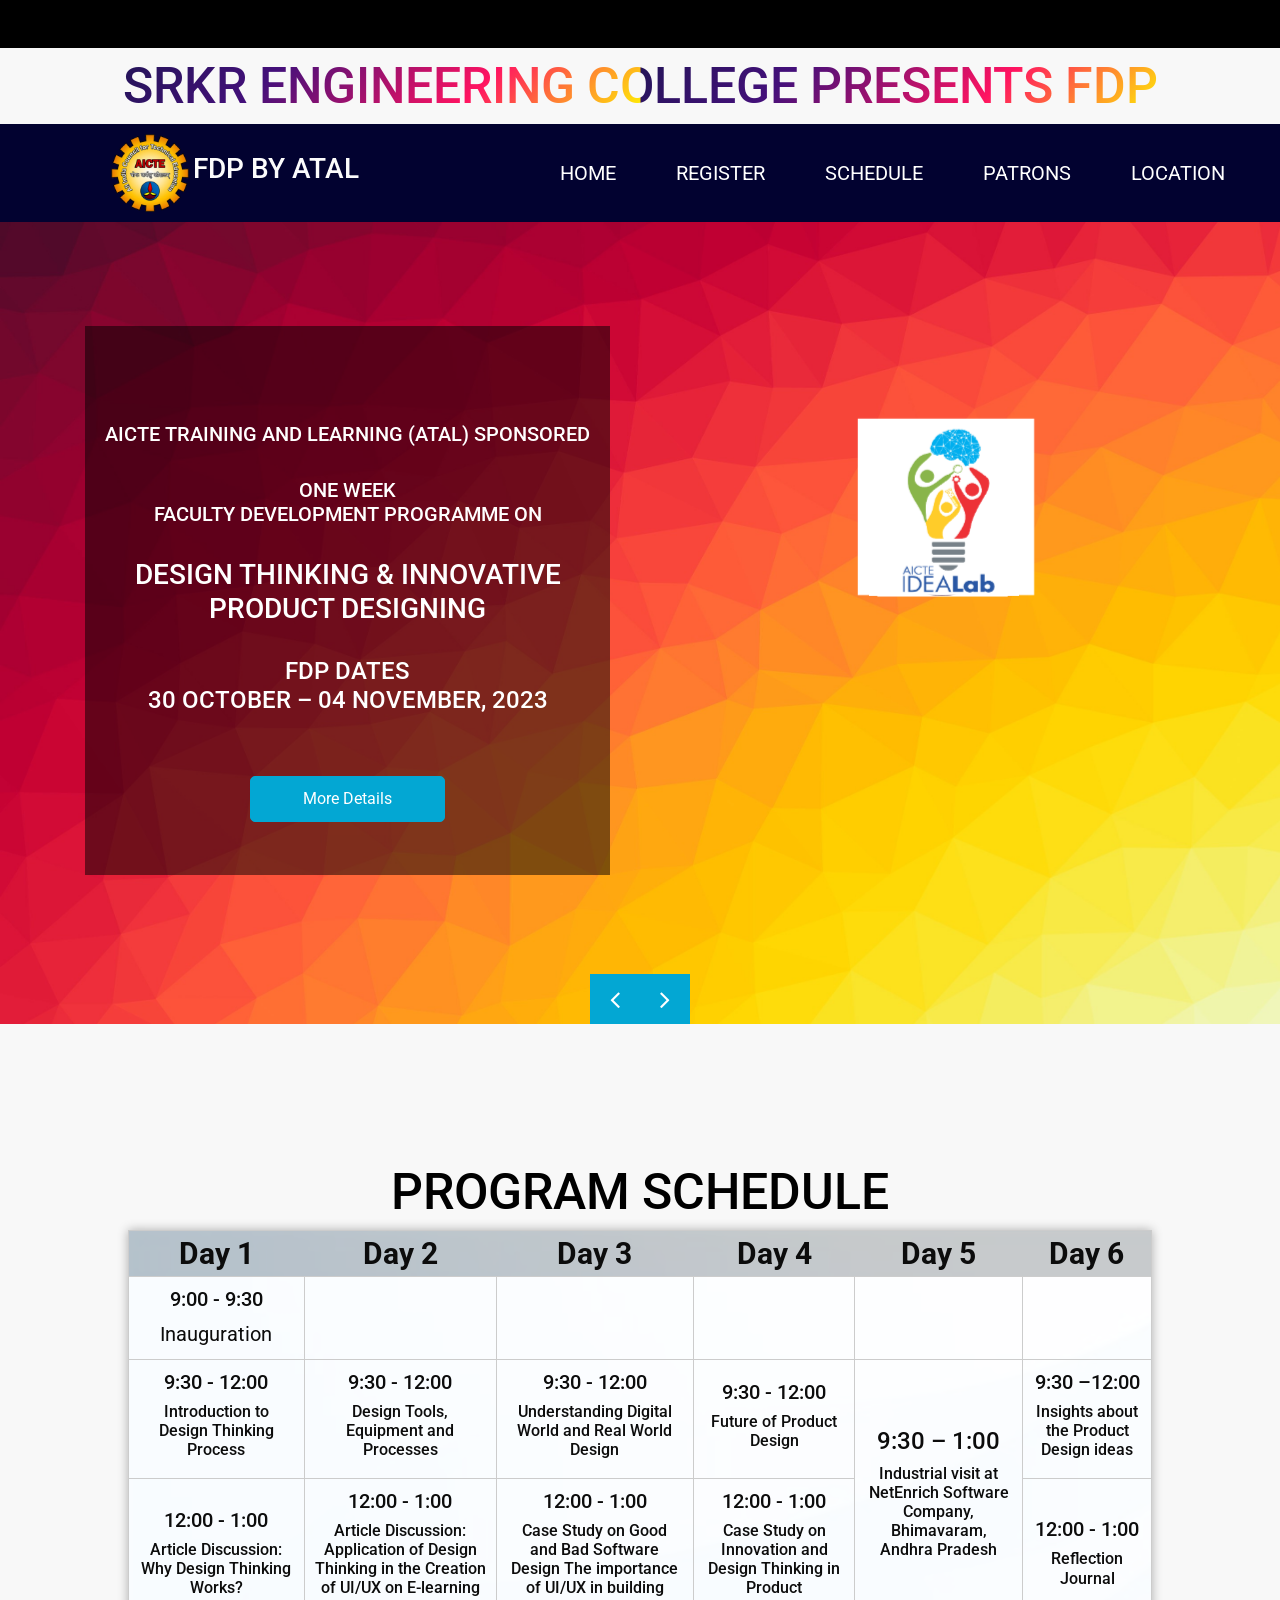
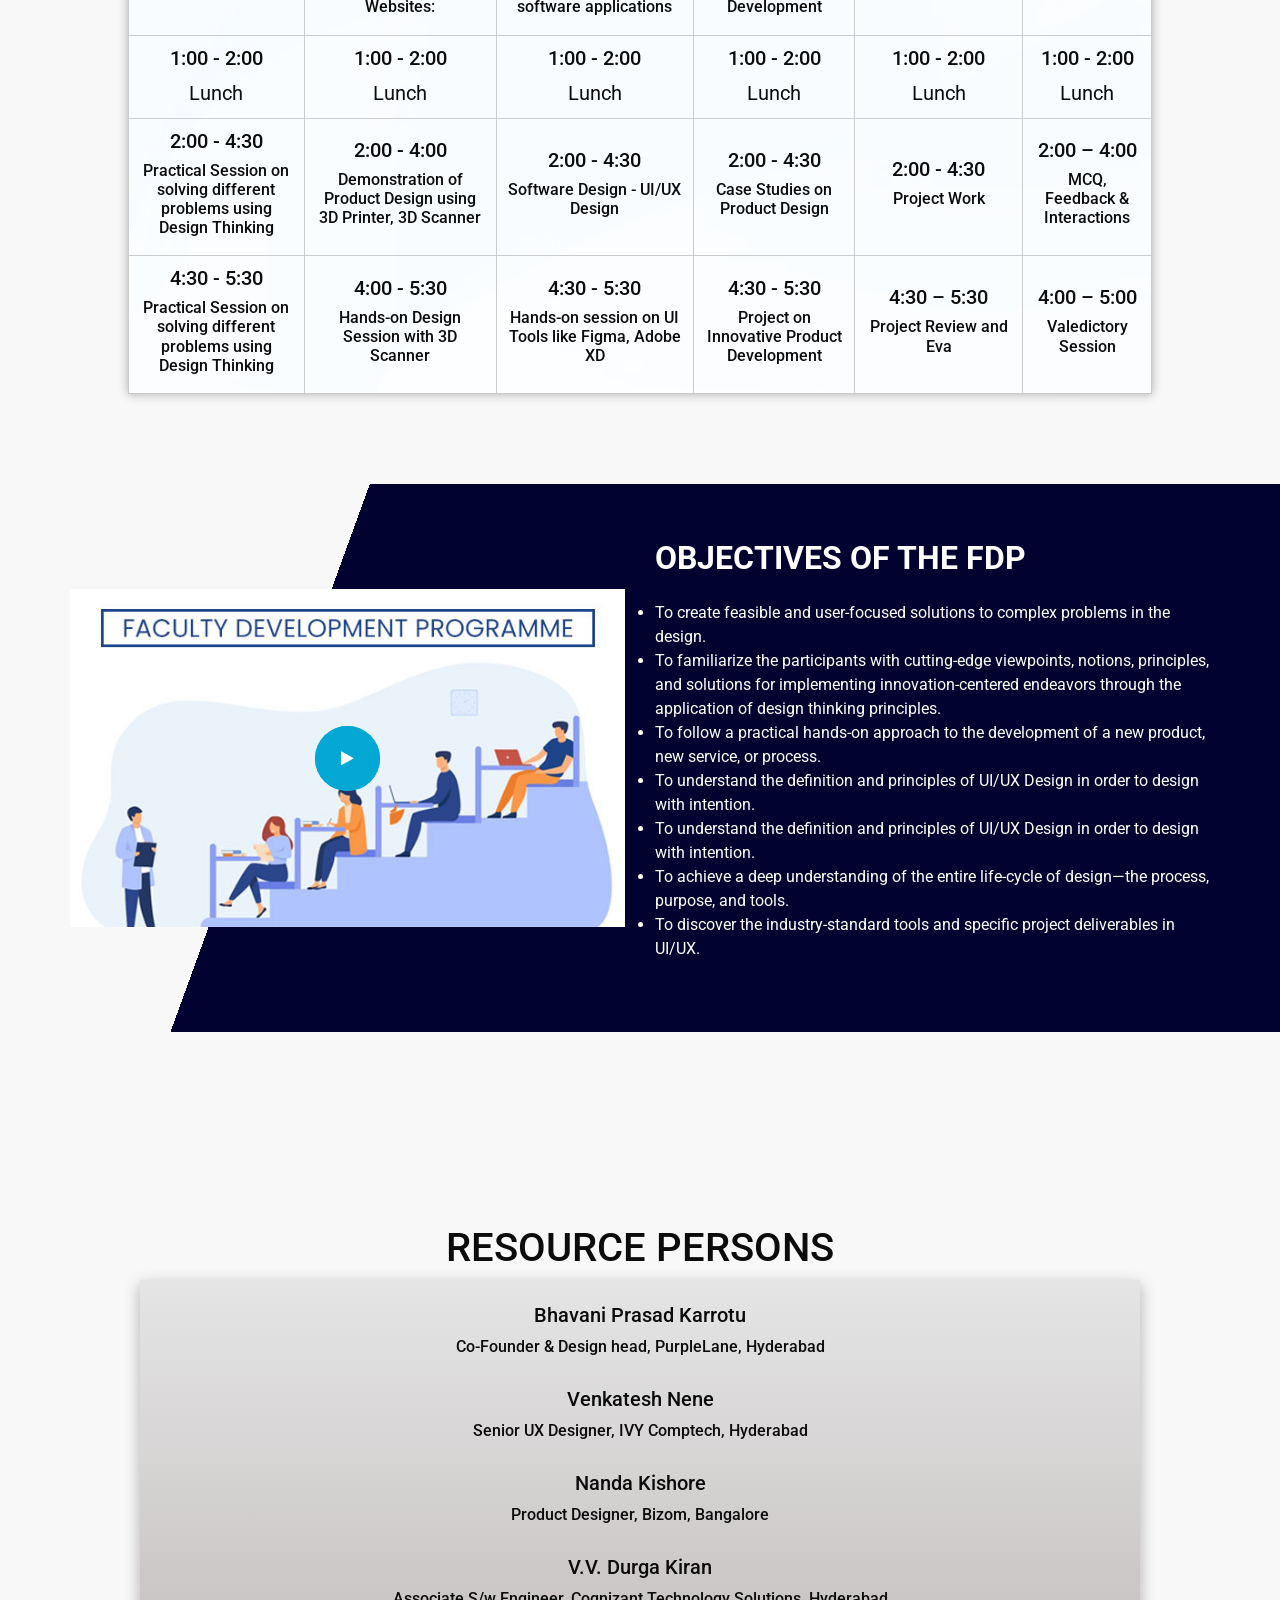
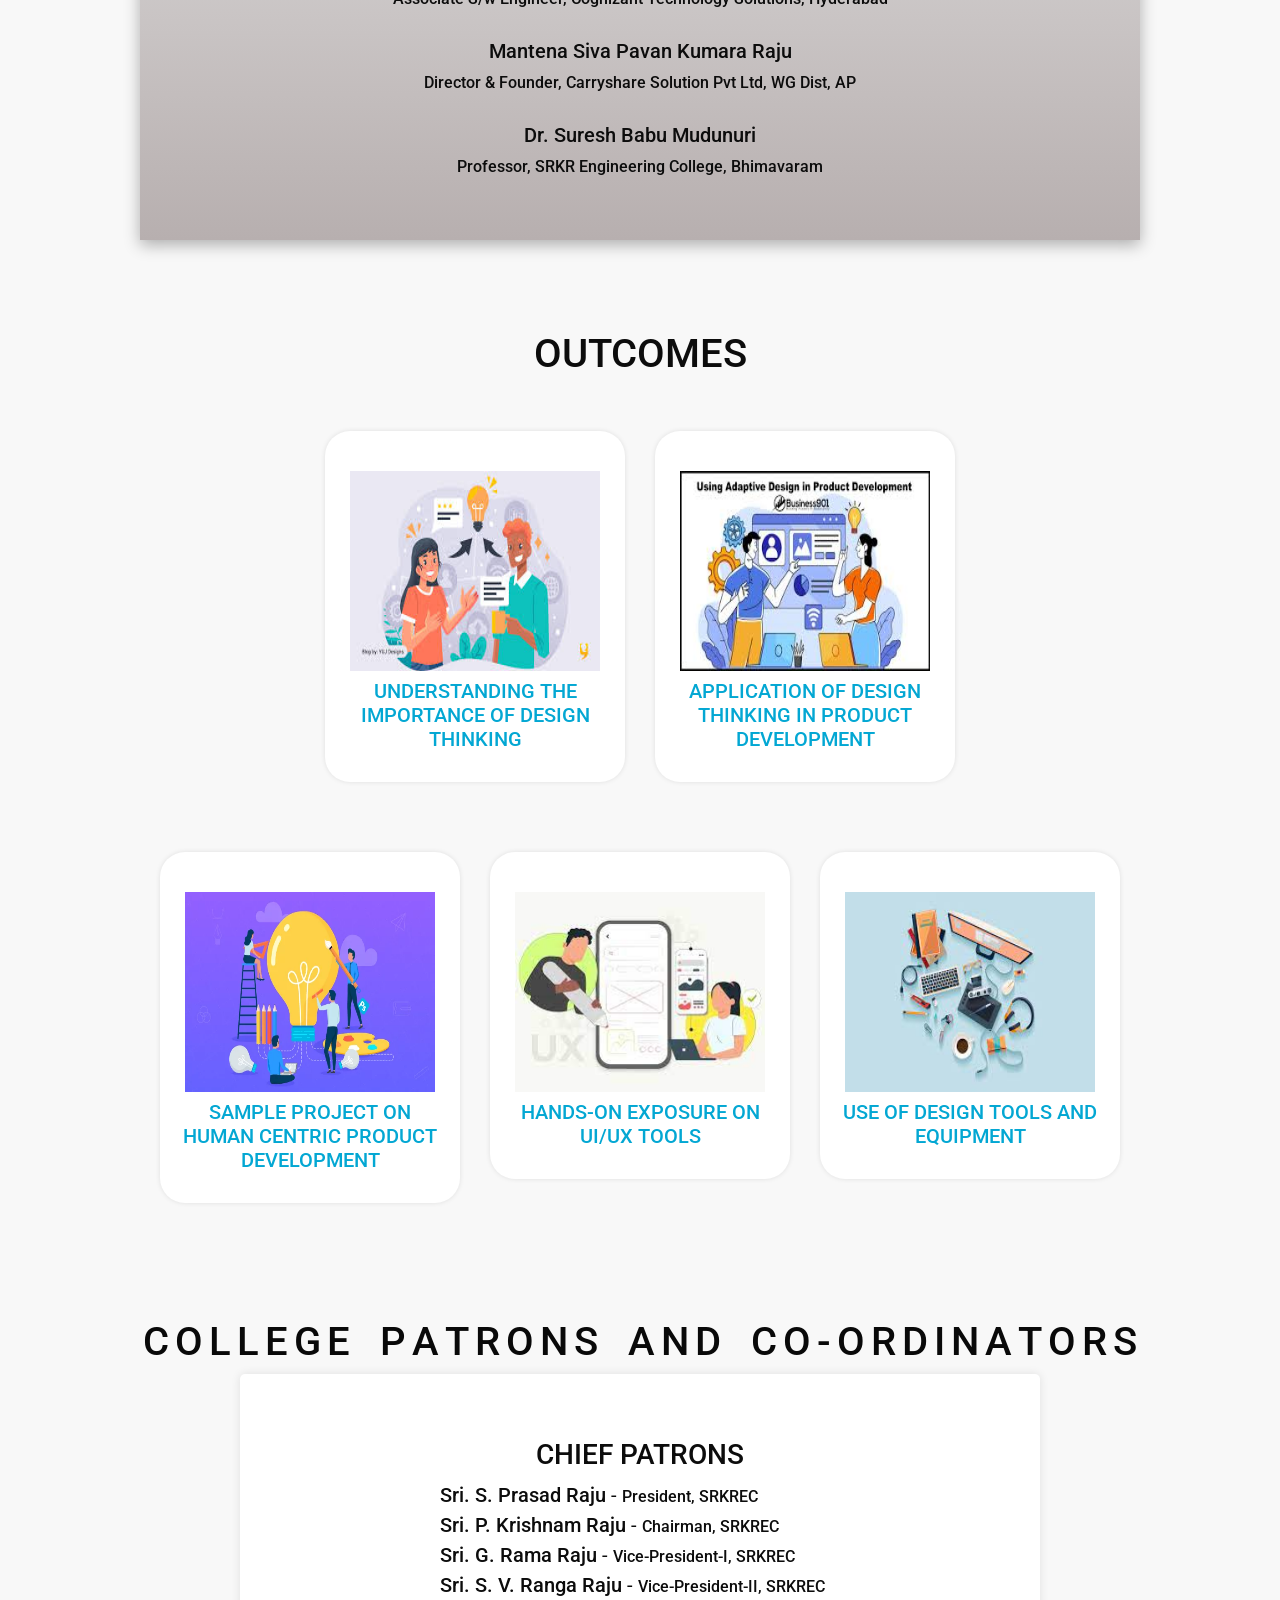
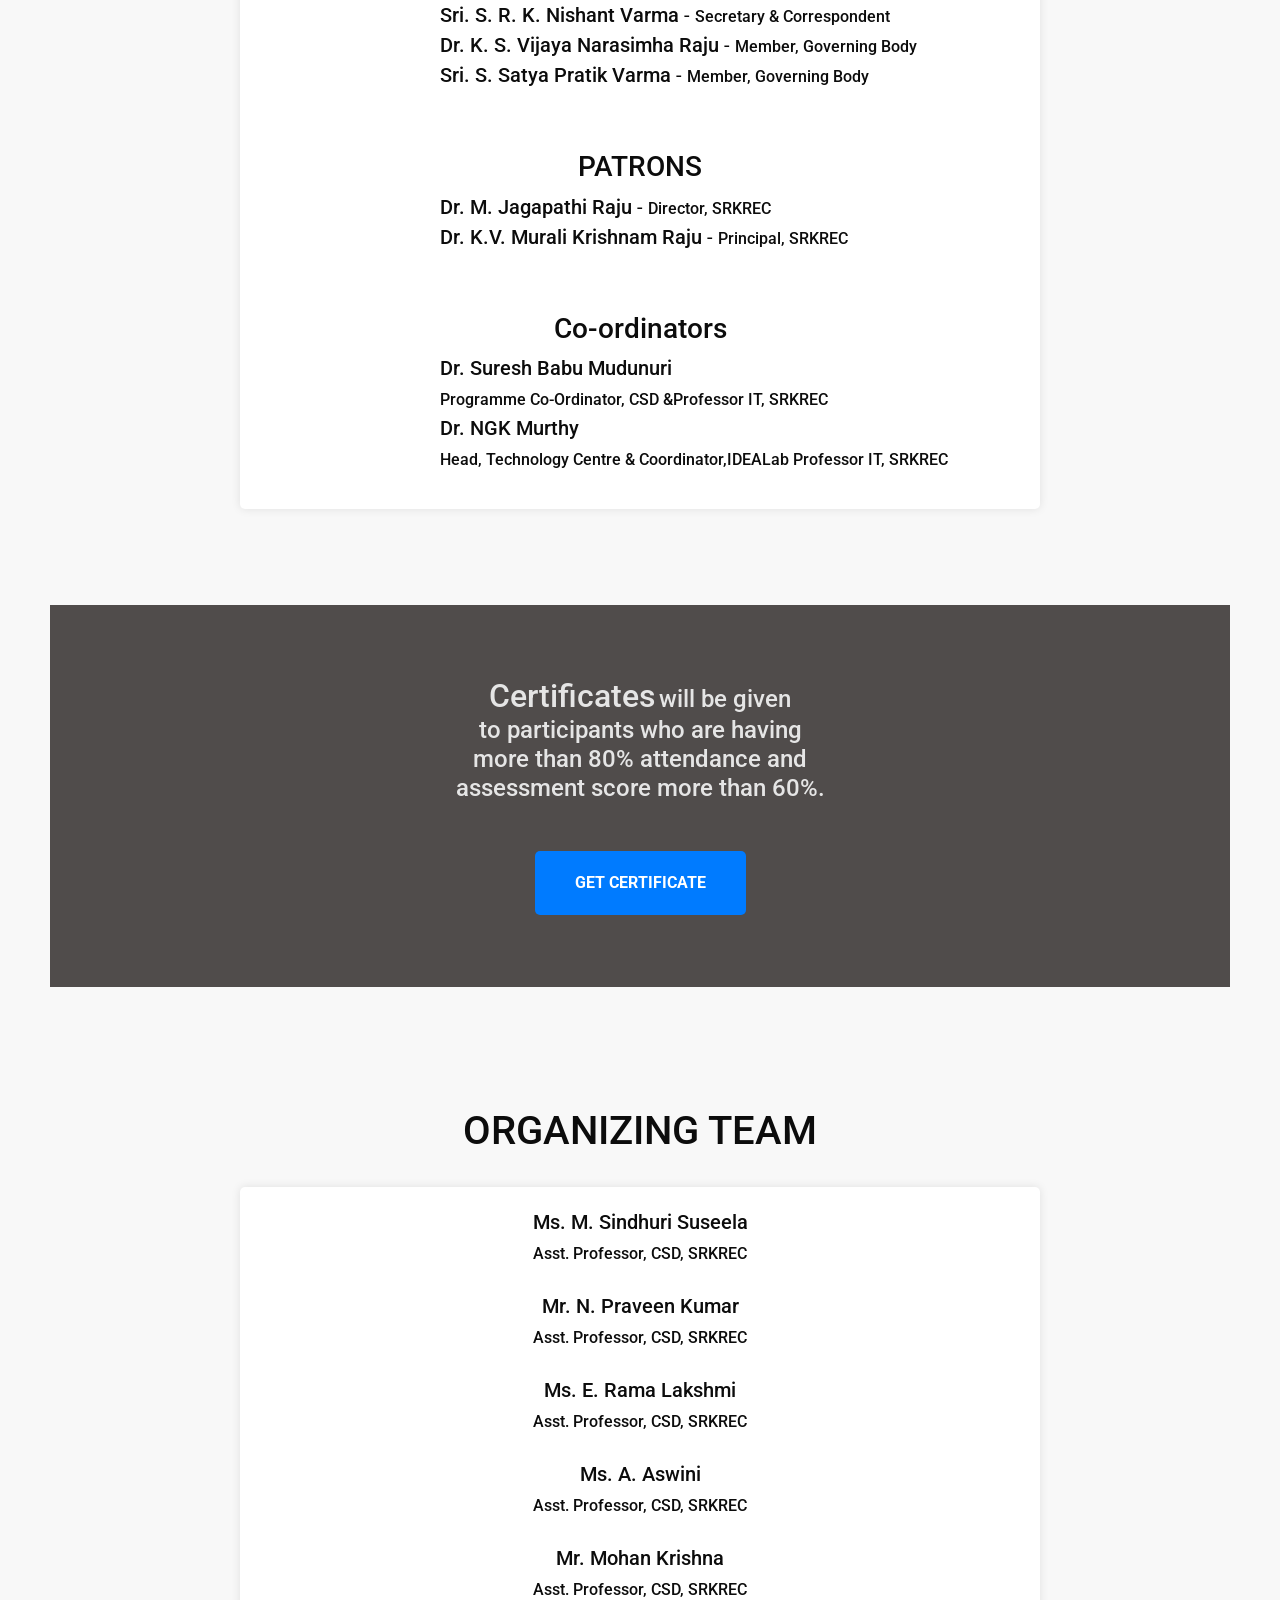
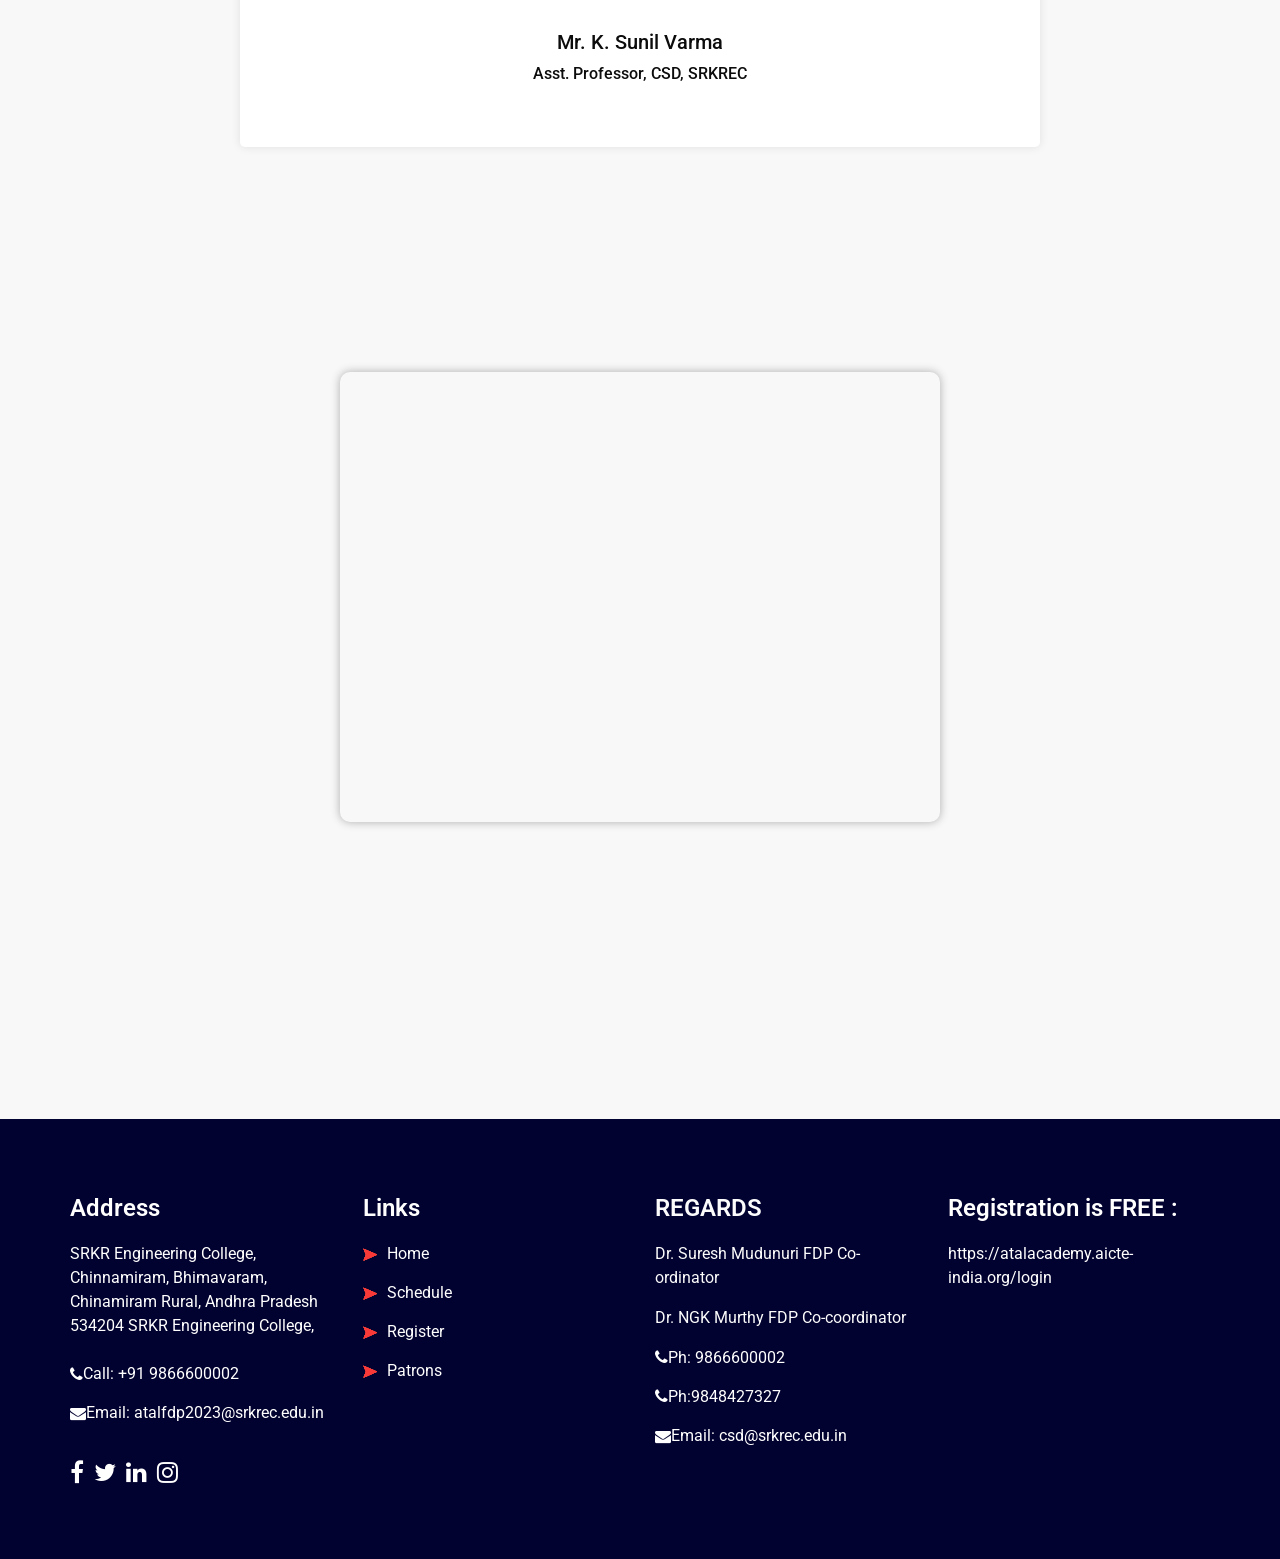
<file: index.html>
<!DOCTYPE html>
<html>

<head>
    <!-- Basic -->
    <meta charset="utf-8" />
    <meta http-equiv="X-UA-Compatible" content="IE=edge" />
    <!-- Mobile Metas -->
    <meta name="viewport" content="width=device-width, initial-scale=1">

    <!-- Site Metas -->
    <!--<link rel="icon" href="images/fevicon.png" type="image/gif" />-->
    <meta name="keywords" content="" />
    <meta name="description" content="" />
    <meta name="author" content="" />

    <title>SRKR ENGINEERING COLLEGE PRESENTS FDP</title>


    <!-- bootstrap core css -->
    <link rel="stylesheet" type="text/css" href="css/bootstrap.css" />

    <!-- fonts style -->
    <link href="https://fonts.googleapis.com/css2?family=Roboto:wght@400;500;700;900&display=swap" rel="stylesheet">

    <!-- font awesome style -->
    <link href="css/font-awesome.min.css" rel="stylesheet" />

    <!-- Custom styles for this template -->
    <link href="css/style.css" rel="stylesheet" />
    <!-- responsive style -->
    <link href="css/responsive.css" rel="stylesheet" />


    <style>
        .cta-button {
            background-color: #007BFF;
            display: inline-block;
            padding: 10px 20px;
            /* Add padding to the top and bottom (10px) and left and right (20px) */
            border-radius: 5px;
            text-align: center;
        }
        
        .cta-button a {
            color: #FFF;
            text-decoration: none;
            font-weight: bold;
            font-size: 16px;
            display: block;
            padding: 10px 20px;
            /* Add padding to the top and bottom (10px) and left and right (20px) */
            border-radius: 5px;
        }
        
        .cta-button a:hover {
            background-color: #c41414;
        }
        /* Define your CSS variables */
        
         :root {
            --lightGrey: #999;
            --grey: #0c0739;
            --darkGrey: #333;
        }
        /* Reset some default styles */
        
        * {
            margin: 0;
            padding: 0;
            box-sizing: border-box;
        }
        /* Define styles for the menu */
        
        .menu {
            display: flex;
            justify-content: center;
            align-items: center;
            width: 100%;
            margin: 0 auto;
            font-family: 'Orbitron', sans-serif;
        }
        
        ol {
            display: flex;
            flex-wrap: wrap;
            align-items: center;
            justify-content: center;
            width: 100%;
            margin: 0 auto;
            padding: 0.5em 0;
            list-style: none;
        }
        
        .menu-item {
            background: var(--grey);
            position: relative;
            margin: 0 0.1em;
            transition: border-bottom 0.23s ease-in-out, background 0.23s linear;
            cursor: pointer;
            min-width: 8em;
            text-align: center;
        }
        
        .menu-item:hover,
        .menu-item:focus-within {
            border-bottom-color: var(--green);
            background: var(--darkGrey);
        }
        
        .sub-menu {
            visibility: hidden;
            opacity: 0;
            display: flex;
            flex-direction: column;
            align-items: flex-start;
            position: absolute;
            left: 0;
            margin-top: 1em;
        }
        
        .menu-item:hover .sub-menu,
        .sub-menu:hover {
            visibility: visible;
            opacity: 1;
            display: flex;
        }
        
        .menu-item {
            margin: 0.1em 0;
            padding: 1em;
            width: 10em;
            text-align: center;
            z-index: 2;
        }
        
        a {
            color: #fff;
            text-decoration: none;
        }
        
        a:focus {
            outline: none;
        }
        
        @media (max-width: 690px) {
            .menu {
                width: 95%;
                font-size: 2px;
            }
            .menu-item {
                margin: 0.1em;
            }
            .menu-item:nth-child(1) {
                order: 0;
            }
            .menu-item:nth-child(2) {
                order: 1;
            }
            .menu-item:nth-child(3) {
                order: 3;
            }
            .menu-item:nth-child(4) {
                order: 4;
            }
            .menu-item:nth-child(5) {
                order: 2;
            }
        }
        
        @media (max-width: 480px) {
            .menu {
                font-size: 12px;
            }
        }
    </style>

    <style>
        .center-container {
            display: flex;
            justify-content: center;
            align-items: center;
            height: 100%;
        }
        
        .scene3d {
            perspective: 1000px;
            width: 600px;
            height: 340px;
        }
        
        .object3d {
            position: absolute;
            width: inherit;
            height: inherit;
            transform-style: preserve-3d;
        }
        
        .face3d {
            position: absolute;
            left: 165px;
            top: 15px;
        }
        
        #im1 {
            transform: translateZ(150px);
        }
        
        #im2 {
            transform: translateZ(-150px) scaleX(-1);
            /* Apply scaleX(-1) to correct inversion */
        }
        
        .scene3d.begin {
            perspective: 100000px;
        }
        
        .scene3d.end {
            perspective: 1000px;
        }
        
        #obj1 {
            animation: theRotate 4s linear infinite;
        }
        
        @keyframes theRotate {
            0% {
                transform: rotateY(0deg);
            }
            100% {
                transform: rotateY(360deg);
            }
        }
        
        .cube-container {
            perspective: 800px;
            width: 200px;
            height: 200px;
            margin: 0 auto;
        }
        
        .cube {
            width: 100%;
            height: 100%;
            position: relative;
            transform-style: preserve-3d;
            animation: spin 10s infinite linear;
        }
        
        .face {
            position: absolute;
            width: 200px;
            height: 200px;
            background-color: rgba(0, 0, 0, 0.2);
            border: 1px solid #ccc;
        }
        
        .front {
            transform: translateZ(100px);
        }
        
        .back {
            transform: rotateY(180deg) translateZ(100px);
        }
        
        .left {
            transform: rotateY(-90deg) translateZ(100px);
        }
        
        .right {
            transform: rotateY(90deg) translateZ(100px);
        }
        
        .top {
            transform: rotateX(90deg) translateZ(100px);
        }
        
        .bottom {
            transform: rotateX(-90deg) translateZ(100px);
        }
        
        @keyframes spin {
            0% {
                transform: rotateY(0deg);
            }
            100% {
                transform: rotateY(360deg);
            }
        }
        
        li {
            font-size: 20px;
        }
        
        table {
            width: 80%;
            /* Set the table width to 80% of the page */
            margin: 0 auto;
            /* Center the table on the page */
            border-collapse: collapse;
            background-image: url(images/bs.jpeg);
            /* Replace 'your-image.jpg' with the URL or path to your background image */
            background-size: cover;
            border: 1px solid #ccc;
            box-shadow: 0 0 10px rgba(0, 0, 0, 0.3);
            /* Add a subtle box shadow for 3D effect */
        }
        
        tr,
        td {
            padding: 10px;
            text-align: center;
            font-size: 20px;
            background: linear-gradient(rgba(255, 255, 255, 0.8), rgba(255, 255, 255, 0.8));
            /* Add a background gradient */
            border: 1px solid #ccc;
            /* Add a border to the table cells */
        }
        
        th {
            background: linear-gradient(rgba(0, 0, 0, 0.2), rgba(0, 0, 0, 0.2));
            /* Add a darker background gradient for table headers */
            font-size: 30px;
            font-weight: bold;
        }
        
        .animate-charcter {
            text-transform: uppercase;
            background-image: linear-gradient( -225deg, #8c79d1 0%, #7ed95d 29%, #ff1361 67%, #fff800 100%);
            background-size: auto auto;
            background-clip: border-box;
            background-size: 50% auto;
            color: #fff;
            background-clip: text;
            text-fill-color: transparent;
            -webkit-background-clip: text;
            -webkit-text-fill-color: transparent;
            animation: textclip 2s linear infinite;
            display: inline-block;
            font-size: 30px;
        }
        
        .animate-charcterS {
            text-transform: uppercase;
            background-image: linear-gradient( -225deg, #231557 0%, #44107a 29%, #ff1361 67%, #fff800 100%);
            background-size: auto auto;
            background-clip: border-box;
            background-size: 50% auto;
            color: #fff;
            background-clip: text;
            text-fill-color: transparent;
            -webkit-background-clip: text;
            -webkit-text-fill-color: transparent;
            animation: textclip 2s linear infinite;
            display: inline-block;
            font-size: 50px;
        }
        
        .animate-charcters {
            text-transform: uppercase;
            background-image: linear-gradient( -225deg, #fcfcfc 0%, #000000 29%, #ffffff 67%, #000000 100%);
            background-size: auto auto;
            background-clip: border-box;
            background-size: 50% auto;
            color: #fff;
            background-clip: text;
            text-fill-color: transparent;
            -webkit-background-clip: text;
            -webkit-text-fill-color: transparent;
            animation: textclip 3s linear infinite;
            display: inline-block;
            font-size: 50px;
        }
        
        @keyframes textclip {
            to {
                background-position: 50% center;
            }
        }
        
        .waviy {
            position: relative;
        }
        
        .waviy span {
            position: relative;
            display: inline-block;
            font-size: 40px;
            color: #090909;
            text-transform: uppercase;
            animation: flip 2s infinite;
            animation-delay: calc(.2s * var(--i))
        }
        
        @keyframes flip {
            0%,
            80% {
                transform: rotateY(360deg)
            }
        }
    </style>



</head>


<body>
    <div style="background-color: #000000;">
        <h1>
            <br>
        </h1>

    </div>

    <div class="container">
        <div class="row">
            <div class="col-md-12 text-center">
                <h6 class="animate-charcterS">SRKR ENGINEERING COLLEGE PRESENTS FDP</h6>

            </div>

        </div>
    </div>


    <div class="hero_area">
        <!-- header section strats -->
        <header class="header_section">
            <div class="container-fluid">

                <nav class="navbar navbar-expand-lg custom_nav-container ">

                    <span><div class="container">
                            <div class="row">
                                <div class="col-md-12 text-center">
                                    <img src="images/aac.png" width="20%" alt="" style="display: inline-block; vertical-align: middle;">
                                    <h3 style="display: inline-block; vertical-align: middle; color:#fcfcfc">FDP BY ATAL</h3>
                                </div>
                                
                            </div>
                          </div>
                          </span>


                    <button class="navbar-toggler" type="button" data-toggle="collapse" data-target="#navbarSupportedContent" aria-controls="navbarSupportedContent" aria-expanded="false" aria-label="Toggle navigation">
            <span class=""> </span>
          </button>

                    <div class="collapse navbar-collapse" id="navbarSupportedContent">
                        <ul class="navbar-nav  ml-auto">
                            <li class="nav-item active">
                                <a class="nav-link" href="index.html">Home <span class="sr-only">(current)</span></a>
                            </li>
                            <li class="nav-item">
                                <a class="nav-link" href="https://atalacademy.aicte-india.org/"> REGISTER</a>
                            </li>
                            <li class="nav-item">
                                <a class="nav-link" href="#service">Schedule</a>
                            </li>
                            <li class="nav-item">
                                <a class="nav-link" href="#Patrons"> Patrons</a>
                            </li>

                            <li class="nav-item">
                                <a class="nav-link" href="#loc">Location</a>
                            </li>
                        </ul>
                        <div class="quote_btn-container">


                        </div>
                    </div>
                </nav>

            </div>
        </header>

        <!-- end header section -->
        <!-- slider section -->

        <section class="slider_section " style=" background-image: url(images/op.jpg);  border-collapse: collapse; background-size: cover;">
            <hr style="border-color: white;">
            <div id="customCarousel1" class="carousel slide" data-ride="carousel">
                <div class="carousel-inner">

                    <div class="carousel-item active">
                        <div class="container ">
                            <div class="row">
                                <div class="col-md-6">
                                    <div class="detail-box">

                                        <!-- First Frame -->
                                        <div class="container">
                                            <div class="frame" style="text-align:center;  padding: 0 20px; background-color: rgba(0, 0, 0, 0.5);">
                                                <h5><br><br><br><br> AICTE TRAINING AND LEARNING (ATAL) SPONSORED

                                                </h5>
                                                <br>
                                                <h5>ONE WEEK <br> FACULTY DEVELOPMENT PROGRAMME ON <br>
                                                </h5>
                                                <br>
                                                <h3>
                                                    DESIGN THINKING & INNOVATIVE <br>PRODUCT DESIGNING </h3>
                                                <br>

                                                <h4>FDP DATES <br> 30 OCTOBER – 04 NOVEMBER, 2023</h4>

                                                <br><br>
                                                <a href="https://www.aicte-india.org/atal" class="btn-1">
                                                    More Details
                                                   </a>

                                                <br><br><br>
                                            </div>
                                        </div>

                                        <!-- Second Frame -->


                                    </div>
                                </div>
                                <div class="col-md-6">
                                    <div class="row">
                                        <div class=" col-lg-10 mx-auto">
                                            <div class="img-box">
                                                <div class="center-container">
                                                    <div class="scene3d">
                                                        <div class="object3d" id="obj1">
                                                            <img src="images/idea_lab.png" id="im1" class="face3d" style="width: 150px;height: 150px;">
                                                            <img src="images/atal.png" id="im3" class="face3d" style="width: 150px;  height: 150px;">
                                                            <img src="images/srlogo.png" id="im2" class="face3d" style="width: 150px;  height: 150px;">
                                                        </div>

                                                    </div>
                                                </div>
                                            </div>
                                        </div>
                                    </div>
                                </div>
                            </div>
                        </div>
                    </div>
                    <div class="carousel-item" style="text-align: center;">
                        <div class="container">
                            <div class="row">
                                <div class="col-md-6">
                                    <div class="detail-box">
                                        <!-- First Frame -->
                                        <div class="container" style="background-color: rgba(0, 0, 0, 0.5);">
                                            <div class="frame" style="text-align: justify; padding: 0 30px;">
                                                <h2 style="text-align: center;"><br> About the Institute</h2>
                                                <p>
                                                    <strong>Sagi Rama Krishnam Raju Engineering College (SRKREC),</strong> established in 1980, is a self-financed academic institution of co-education striving to provide a high-quality technical education
                                                    to engineering aspirants. Being one of the premier and well-established technical institutions of the country, it continues to render service to the nation and the world at large with its alumni holding
                                                    highly prestigious positions and making substantial contributions.<br> The president of the institution Sri. S. Prasad Raju carries forward the vision of his father Late Sri Sagi Rama Krishnam Raju,
                                                    a philanthropist, driving the institution on the academic path of excellence. The college is replete with lush coconut trees spanning across a plot area of 30 acres at Chinna Amiram, Bhimavaram, on the
                                                    Bhimavaram- Vijayawada state highway, and it is also well-connected to all other places by road and rail transport.
                                                </p>


                                                <div style="text-align: center;">
                                                    <a href="https://srkrec.edu.in/" class="btn-1">
                                                        More Details
                                                    </a>
                                                    <br>
                                                </div>
                                            </div>
                                        </div>

                                        <!-- Second Frame -->
                                    </div>
                                </div>
                                <div class="col-md-6">
                                    <img src="images/srkrlogo.png" alt="">
                                </div>
                            </div>
                        </div>
                    </div>


                    <div class="carousel-item" style="text-align: center;">
                        <div class="container ">
                            <div class="row">
                                <div class="col-md-6">
                                    <div class="detail-box" style="background-color: rgba(0, 0, 0, 0.5); color:#ffffff;   padding: 0 30px;text-align:justify;">
                                        <h2><br> ABOUT AICTE IDEALAB
                                        </h2><br>
                                        <h6>The AICTE IDEALAB at SRKR Engineering College has been established in the year 2022 to transform the engineering education imparted in the institution to promote multi- disciplinary approach and learning by doing
                                            applying innovation and research. IDEA (Idea, Development, Evaluation & Application) Lab is funded by the All India Council for Technical Education (AICTE), New Delhi. that creates a platform for innovation
                                            and research to students and faculty with hands-on experience with the latest equipment like 3D Printing, FAB Lab, and product design tools in order to develop new projects and offer live internships with industry
                                            support. IDEA Lab creates the ecosystem for transforming ideation to Prototype or Product.</h6>
                                        <br>
                                        <div style="text-align: center;">
                                            <a href="https://idealnet.aicte-india.org/" class="btn-1">
                        More Details
                      </a>
                                        </div><br><br>

                                    </div>
                                </div>
                                <div class="col-md-6"><img src="images/idea_lab.png" alt="" width="50%"></div>
                            </div>
                        </div>
                    </div>

                    <div class="carousel-item" style="text-align: center;">
                        <div class="container ">
                            <div class="row">
                                <div class="col-md-6"><br>
                                    <div class="detail-box" style="background-color: rgba(0, 0, 0, 0.5); color:#ffffff;   padding: 0 30px;text-align:justify;">
                                        <h4><br>ABOUT COMPUTER SCIENCE & DESIGN</h4><br>
                                        <p>The Computer Science & Design (CSD) branch started at SRKREC from 2021 to impart quality Computer Science education with a focus on Software Development, UI/UX Design, Industry 4.0 and Coding. The branch offers
                                            a 4 year B.Tech in Computer Science & Design with 60 seats and has active clubs namely Software Development Club, Startup Club, IEI Student Chapter, Swecha Learning Centre. CSD has adopted the new National Education
                                            Policy (NEP) promoting innovation and entrepreneurship among its students imparting 21st Century Skills creating future ready problem solvers and better citizens.</p>
                                        <br>
                                        <div style="text-align: center;">
                                            <a href="https://www.srkrec.edu.in/csd.php" class="btn-1">
                        More Details
                      </a>
                                        </div><br><br>

                                    </div>
                                </div>
                                <div class="col-md-6">
                                    <img src="images/csd.png" alt="">
                                </div>
                            </div>
                        </div>
                    </div>
                </div>
                <div class="carousel_btn-box">
                    <a class="carousel-control-prev" href="#customCarousel1" role="button" data-slide="prev">
                        <i class="fa fa-angle-left" aria-hidden="true"></i>
                        <span class="sr-only">Previous</span>
                    </a>
                    <a class="carousel-control-next" href="#customCarousel1" role="button" data-slide="next">
                        <i class="fa fa-angle-right" aria-hidden="true"></i>
                        <span class="sr-only">Next</span>
                    </a>
                </div>
            </div>
        </section>
        <!-- end slider section -->
    </div>
    <br><br>


    <section class="service_section layout_padding" id="service">
        <div class="container">
            <div class="heading_container heading_center">
                <h1 style="font-size: 50px; color:rgb(0, 0, 0) ">PROGRAM SCHEDULE </h1>
            </div>
        </div>

        <table>
            <tr>
                <th>Day 1</th>
                <th>Day 2</th>
                <th>Day 3</th>
                <th>Day 4</th>
                <th>Day 5</th>
                <th>Day 6</th>
            </tr>
            <tr>
                <td>
                    <h5>9:00 - 9:30</h5> Inauguration
                </td>
                <td></td>
                <td></td>
                <td></td>
                <td></td>
                <td></td>
            </tr>
            <tr>
                <td>
                    <h5>9:30 - 12:00</h5>
                    <h6>Introduction to Design Thinking Process</h6>
                </td>
                <td>
                    <h5>9:30 - 12:00</h5>
                    <h6> Design Tools, Equipment and Processes</h6>
                </td>
                <td>
                    <h5>9:30 - 12:00</h5>
                    <h6>Understanding Digital World and Real World Design</h6>
                </td>
                <td>
                    <h5>9:30 - 12:00</h5>
                    <h6>Future of Product Design</h6>
                </td>
                <td rowspan="2">
                    <h4>9:30 – 1:00 </h4>
                    <h6>Industrial visit at NetEnrich Software Company, Bhimavaram, Andhra Pradesh</h6>
                </td>
                <td>
                    <h5>9:30 –12:00</h5>
                    <h6>Insights about the Product Design ideas</h6>
                </td>
            </tr>
            <tr>
                <td>
                    <h5>12:00 - 1:00</h5>
                    <h6>Article Discussion: Why Design Thinking Works?</h6>
                </td>
                <td>
                    <h5>12:00 - 1:00</h5>
                    <h6>Article Discussion: Application of Design Thinking in the Creation of UI/UX on E-learning Websites:</h6>
                </td>
                <td>
                    <h5>12:00 - 1:00</h5>
                    <h6>Case Study on Good and Bad Software Design The importance of UI/UX in building software applications</h6>
                </td>
                <td>
                    <h5>12:00 - 1:00</h5>
                    <h6> Case Study on Innovation and Design Thinking in Product Development</h6>
                </td>

                <td>
                    <h5>12:00 - 1:00</h5>
                    <h6> Reflection Journal</h6>
                </td>
            </tr>
            <tr>
                <td>
                    <h5>1:00 - 2:00</h5>Lunch
                </td>
                <td>
                    <h5>1:00 - 2:00</h5> Lunch
                </td>
                <td>
                    <h5>1:00 - 2:00</h5> Lunch
                </td>
                <td>
                    <h5>1:00 - 2:00</h5> Lunch
                </td>
                <td>
                    <h5>1:00 - 2:00</h5> Lunch
                </td>
                <td>
                    <h5>1:00 - 2:00</h5> Lunch
                </td>
            </tr>
            <tr>
                <td>
                    <h5>2:00 - 4:30</h5>
                    <h6> Practical Session on solving different problems using Design Thinking</h6>
                </td>
                <td>
                    <h5>2:00 - 4:00</h5>
                    <h6> Demonstration of Product Design using 3D Printer, 3D Scanner</h6>
                </td>
                <td>
                    <h5>2:00 - 4:30</h5>
                    <h6> Software Design - UI/UX Design</h6>
                </td>
                <td>
                    <h5>2:00 - 4:30</h5>
                    <h6> Case Studies on Product Design</h6>
                </td>
                <td>
                    <h5>2:00 - 4:30</h5>
                    <h6>Project Work</h6>
                </td>
                <td>
                    <h5>2:00 – 4:00</h5>
                    <h6> MCQ, Feedback & Interactions</h6>
                </td>
            </tr>

            <tr>
                <td>
                    <h5>4:30 - 5:30</h5>
                    <h6> Practical Session on solving different problems using Design Thinking</h6>
                </td>
                <td>
                    <h5>4:00 - 5:30</h5>
                    <h6> Hands-on Design Session with 3D Scanner</h6>
                </td>
                <td>
                    <h5>4:30 - 5:30</h5>
                    <h6>Hands-on session on UI Tools like Figma, Adobe XD</h6>
                </td>
                <td>
                    <h5>4:30 - 5:30</h5>
                    <h6>Project on Innovative Product Development</h6>
                </td>
                <td>
                    <h5>4:30 – 5:30</h5>
                    <h6> Project Review and Eva</h6>
                </td>
                <td>
                    <h5>4:00 – 5:00</h5>
                    <h6> Valedictory Session</h6>
                </td>
            </tr>
        </table>
















        </div>
        </div>
        </div>
        </div>
    </section>

    <!-- end service section -->

    <!-- about section -->


    <!-- end about section -->


    <!-- server section -->

    <section class="server_section">
        <div class="container ">
            <div class="row">
                <div class="col-md-6">
                    <div class="img-box">
                        <img src="images/fdp.jpg" alt="">
                        <div class="play_btn">
                            <a href="https://youtu.be/8p4vQBklgb0?si=KrjU3KGZ-kDOLIdu"> <button>
                <i class="fa fa-play" aria-hidden="true"></i>
              </button></a>
                        </div>
                    </div>
                </div>
                <div class="col-md-6">
                    <div class="detail-box">
                        <div class="heading_container">
                            <h2>OBJECTIVES OF THE FDP</h2>
                            <BR>
                            <ul style="text-align: left; ">
                                <meta charset="UTF-8">

                                <li style="font-size: medium;">To create feasible and user-focused solutions to complex problems in the design.</li>
                                <li style="font-size: medium;">To familiarize the participants with cutting-edge viewpoints, notions, principles, and solutions for implementing innovation-centered endeavors through the application of design thinking principles.</li>
                                <li style="font-size: medium;">To follow a practical hands-on approach to the development of a new product, new service, or process.</li>
                                <li style="font-size: medium;">To understand the definition and principles of UI/UX Design in order to design with intention.</li>
                                <li style="font-size: medium;">To understand the definition and principles of UI/UX Design in order to design with intention.</li>
                                <li style="font-size: medium;">To achieve a deep understanding of the entire life-cycle of design—the process, purpose, and tools.</li>
                                <li style="font-size: medium;">To discover the industry-standard tools and specific project deliverables in UI/UX.</li>
                            </ul>

                        </div>

                        </a>
                    </div>
                </div>
            </div>
        </div>
    </section> <br><br><br><br><br><br><br><br>
    <div class="heading_container heading_center">
        <h1>RESOURCE PERSONS</h1>
    </div>
    <div style="text-align: center; background: linear-gradient(to bottom, #e5e5e5, #b7afaf); box-shadow: 0 5px 15px rgba(0, 0, 0, 0.3); padding: 20px; margin: 50px; max-width: 1000px; margin: 0 auto;">
        <ul style="list-style-type: none;">
            <li>
                <h5 style="display: inline;">Bhavani Prasad Karrotu</h5><br>
                <h6 style="display: inline;">Co-Founder & Design head, PurpleLane, Hyderabad</h6>
            </li>
            <br>
            <li>
                <h5 style="display: inline;">Venkatesh Nene</h5><br>
                <h6 style="display: inline;">Senior UX Designer, IVY Comptech, Hyderabad</h6>
            </li><br>
            <li>
                <h5 style="display: inline;">Nanda Kishore</h5><br>
                <h6 style="display: inline;">Product Designer, Bizom, Bangalore</h6>
            </li><br>
            <li>
                <h5 style="display: inline;">V.V. Durga Kiran</h5><br>
                <h6 style="display: inline;">Associate S/w Engineer, Cognizant Technology Solutions, Hyderabad</h6>
            </li><br>
            <li>
                <h5 style="display: inline;">Mantena Siva Pavan Kumara Raju</h5><br>
                <h6 style="display: inline;">Director & Founder, Carryshare Solution Pvt Ltd, WG Dist, AP</h6>
            </li><br>
            <li>
                <h5 style="display: inline;">Dr. Suresh Babu Mudunuri</h5><br>
                <h6 style="display: inline;">Professor, SRKR Engineering College, Bhimavaram</h6>
            </li><br>
        </ul>
    </div>




    <!-- end server section -->

    <!-- price section -->

    <section class="price_section layout_padding">
        <div class="container">
            <div class="heading_container heading_center">
                <h1>OUTCOMES</h1>
            </div>
            <div class="price_container ">
                <div class="box">
                    <div class="detail-box">
                        <img src="images/understanding.jpeg" width="250" height="200">
                        <h2><span></span></h2>
                        <h6>
                            Understanding the importance of Design Thinking
                        </h6>
                        <ul class="price_features">
                            <li>

                            </li>

                            </li>
                        </ul>
                    </div>
                    <div class="btn-box">

                        </a>
                    </div>
                </div>


                <div class="price_container ">
                    <div class="box">
                        <div class="detail-box">
                            <img src="images/dev.jpeg" width="250" height="200">
                            <h2><span></span></h2>
                            <h6>
                                Application of Design Thinking in Product Development
                            </h6>
                            <ul class="price_features">
                                <li>

                                </li>

                                </li>
                            </ul>
                        </div>
                        <div class="btn-box">

                            </a>
                        </div>
                    </div>
                    <div class="btn-box">
                    </div>
                </div>
                <div class="price_container ">
                    <div class="box">
                        <div class="detail-box">
                            <img src="images/Human.webp" width="250" height="200">
                            <h2><span></span></h2>
                            <h6>
                                Sample Project on Human Centric Product Development
                            </h6>
                            <ul class="price_features">
                                <li>

                                </li>

                                </li>
                            </ul>
                        </div>
                        <div class="btn-box">

                            </a>
                        </div>
                    </div>
                    <div class="price_container ">
                        <div class="box">
                            <div class="detail-box">
                                <img src="images/ui.jpeg" width="250" height="200">
                                <h2><span></span></h2>
                                <h6>
                                    Hands-on exposure on UI/UX Tools
                                </h6>
                                <ul class="price_features">
                                    <li>

                                    </li>

                                    </li>
                                </ul>
                            </div>
                            <div class="btn-box">

                                </a>
                            </div>
                        </div>
                        <div class="price_container ">
                            <div class="box">
                                <div class="detail-box">
                                    <img src="images/tools.jpeg" width="250" height="200">
                                    <h2><span></span></h2>
                                    <h6>
                                        Use of Design Tools and Equipment
                                    </h6>
                                    <ul class="price_features">
                                        <li>

                                        </li>

                                        </li>
                                    </ul>
                                </div>
                                <div class="btn-box">

                                    </a>
                                </div>
                            </div>



                        </div>
                    </div>
                </div>
            </div>
    </section>

    <!-- price section -->



    <div style="text-align: center; font-weight: bold;  width: 100%;
    height: 100%;" id="Patrons">
        <div class="waviy">
            <H4> <span style="--i:1">C</span>
                <span style="--i:2">O</span>
                <span style="--i:3">L</span>
                <span style="--i:4">L</span>
                <span style="--i:5">E</span>
                <span style="--i:6"> G</span>
                <span style="--i:7">E</span> &nbsp;&nbsp;&nbsp;
                <span style="--i:7">P</span>
                <span style="--i:1">A</span>
                <span style="--i:2">T</span>
                <span style="--i:3">R</span>
                <span style="--i:4">O</span>
                <span style="--i:5">N</span>
                <span style="--i:8">S</span> &nbsp;&nbsp;&nbsp;
                <span style="--i:1">A</span>
                <span style="--i:2">N</span>
                <span style="--i:3">D</span> &nbsp;&nbsp;&nbsp;
                <span style="--i:1">C</span>
                <span style="--i:2">O</span>
                <span style="--i:2">-</span>
                <span style="--i:3">O</span>
                <span style="--i:4">R</span>
                <span style="--i:5">D</span>
                <span style="--i:6">I</span>
                <span style="--i:7">N</span>
                <span style="--i:1">A</span>
                <span style="--i:2">T</span>
                <span style="--i:3">O</span>
                <span style="--i:4">R</span>
                <span style="--i:8">S</span>
            </H4>
        </div>

    </div>


    </header>

    <div style="max-width: 800px; margin: 0 auto; padding: 20px; background-color: #ffffff; border-radius: 5px; text-align:center; box-shadow: 0 0 10px rgba(0, 0, 0, 0.1);">

        <section>
            <h2 style="font-size: 20px; font-weight: bold; margin-bottom: 20px;"> <br>
                <H3>CHIEF PATRONS</H3>

            </h2>
            <ul style="list-style-type: none; padding: 0; text-align: left;margin-left: 180px;">
                <li>
                    <h5 style="display: inline;">Sri. S. Prasad Raju </h5>-
                    <h6 style="display: inline;">President, SRKREC</h6>
                </li>
                <li>
                    <h5 style="display: inline;">Sri. P. Krishnam Raju </h5>-
                    <h6 style="display: inline;">Chairman, SRKREC</h6>
                </li>
                <li>
                    <h5 style="display: inline;">Sri. G. Rama Raju </h5>-
                    <h6 style="display: inline;">Vice-President-I, SRKREC</h6>
                </li>
                <li>
                    <h5 style="display: inline;">Sri. S. V. Ranga Raju </h5>-
                    <h6 style="display: inline;">Vice-President-II, SRKREC</h6>
                </li>
                <li>
                    <h5 style="display: inline;">Sri. S. R. K. Nishant Varma </h5>-
                    <h6 style="display: inline;">Secretary & Correspondent</h6>
                </li>
                <li>
                    <h5 style="display: inline;">Dr. K. S. Vijaya Narasimha Raju </h5>-
                    <h6 style="display: inline;">Member, Governing Body</h6>
                </li>
                <li>
                    <h5 style="display: inline;">Sri. S. Satya Pratik Varma </h5>-
                    <h6 style="display: inline;">Member, Governing Body</h6>
                </li>

            </ul>
        </section>

        <section>
            <h2 style="font-size: 20px; font-weight: bold; margin-bottom: 20px;"> <br>
                <H3>PATRONS</H3>

            </h2>
            <ul style="list-style-type: none; padding: 0; text-align: left;margin-left: 180px;"">

                <li>
                    <h5 style="display: inline;">Dr. M. Jagapathi Raju</h5> -
                    <h6 style="display: inline;">Director, SRKREC</h6>
                </li>
                <li>
                    <h5 style="display: inline;">Dr. K.V. Murali Krishnam Raju</h5> -
                    <h6 style="display: inline;">Principal, SRKREC</h6>
                </li>
            </ul>
        </section>

        <section>
            <h2 style="font-size: 20px; font-weight: bold; margin-bottom: 20px;"> <br>
                <H3>Co-ordinators</H3>

            </h2>
            <ul style="list-style-type: none; padding: 0; text-align: left; margin-left: 180px;">
                <li>
                    <h5 style="display: inline;">Dr. Suresh Babu Mudunuri</h5>  <br>
                    <h6 style="display: inline;">Programme Co-Ordinator, CSD &Professor IT, SRKREC</h6>
                </li>
                <li>
                    <h5 style="display: inline;">Dr. NGK Murthy</h5>  <br>
                    <h6 style="display: inline;">Head, Technology Centre & Coordinator,IDEALab Professor IT, SRKREC</h6>
                </li>
            </ul>
        </section>

    </div>
    <br><br><br><br>






    <div style="text-align: center; background-color: #504c4b; color: #e5e5e5; margin: 0 50px;"><br><br><br>

        <h2 style="display: inline;"> Certificates</h2>
        <h4 style="display: inline;">will be given <br> to participants who are having
            <br> more than 80% attendance and <br> assessment score more than 60%.
        </h4>
        <br><br>
        <br>
        <div class="cta-button">
            <a href="#" id="certificate-link">
                GET CERTIFICATE
            </a>
            <div id="message" style="display: none;">Wait until course complete</div>
        </div>
        <br>
        <br><br><br>
    </div>


    <br>
    <br>





    <br><br><br>
    <div class="heading_container heading_center">
        <h1>ORGANIZING TEAM</h1>
    </div>
    <br>


    <div style="max-width: 800px; margin: 0 auto; padding: 20px; background-color: #ffffff; border-radius: 5px; text-align:center; box-shadow: 0 0 10px rgba(0, 0, 0, 0.1);">

        <section>

            <ul style="list-style-type: none; padding: 0;">
                <li>
                    <h5 style="display: inline;">Ms. M. Sindhuri Suseela</h5><br>
                    <h6 style="display: inline;"> Asst. Professor, CSD, SRKREC</h6>
                </li>
                <br>
                <li>
                    <h5 style="display: inline;">Mr. N. Praveen Kumar</h5><br>
                    <h6 style="display: inline;">Asst. Professor, CSD, SRKREC</h6>
                </li><br>
                <li>
                    <h5 style="display: inline;"> Ms. E. Rama Lakshmi </h5><br>
                    <h6 style="display: inline;">Asst. Professor, CSD, SRKREC</h6>
                </li><br>
                <li>
                    <h5 style="display: inline;">Ms. A. Aswini </h5><br>
                    <h6 style="display: inline;">Asst. Professor, CSD, SRKREC</h6>
                </li><br>
                <li>
                    <h5 style="display: inline;"> Mr. Mohan Krishna</h5><br>
                    <h6 style="display: inline;"> Asst. Professor, CSD, SRKREC</h6>
                </li><br>
                <li>
                    <h5 style="display: inline;">Mr. K. Sunil Varma</h5><br>
                    <h6 style="display: inline;"> Asst. Professor, CSD, SRKREC</h6>
                </li><br>
            </ul>
        </section>


    </div>

    <div style="display: flex; justify-content: center; align-items: center; height: 100vh;" id="loc">
        <iframe src="https://www.google.com/maps/embed?pb=!1m18!1m12!1m3!1d3824.6619151182713!2d81.4938112734978!3d16.54315722657957!2m3!1f0!2f0!3f0!3m2!1i1024!2i768!4f13.1!3m3!1m2!1s0x3a362d5e7ef94f99%3A0x3a2b78f9b48493fe!2sSRKR%20Engineering%20College!5e0!3m2!1sen!2sin!4v1698126955084!5m2!1sen!2sin"
            width="600" height="450" style="border:0; border-radius: 10px; box-shadow: 0 0 10px rgba(0, 0, 0, 0.3);" allowfullscreen="" loading="lazy" referrerpolicy="no-referrer-when-downgrade"></iframe>
    </div>


    <br><br><br>

    <!-- contact section -->

    <!-- end contact section -->




    <!-- info section -->

    <section class="info_section layout_padding2">
        <div class="container">
            <div class="row">


                <div class="col-md-3">
                    <div class="info_link_box">
                        <h4>Address</h4>
                        SRKR Engineering College, Chinnamiram, Bhimavaram, Chinamiram Rural, Andhra Pradesh 534204 SRKR Engineering College,
                        <br><br>
                        <div class="info_links">
                            <a href="tel:+919866600002">
                                <i class="fa fa-phone" aria-hidden="true"></i>
                                <span>Call: +91 9866600002</span>
                            </a>

                            <a href="mailto:atalfdp2023@srkrec.edu.in">
                                <i class="fa fa-envelope" aria-hidden="true"></i>
                                <span>Email: atalfdp2023@srkrec.edu.in</span>
                            </a>
                        </div>
                        <div class="info_social">
                            <a href="https://www.facebook.com/SRKRECOFFICIAL?mibextid=9R9pXO">
                                <i class="fa fa-facebook" aria-hidden="true"></i>
                            </a>
                            <a href="https://twitter.com/SRKR_EC">
                                <i class="fa fa-twitter" aria-hidden="true"></i>
                            </a>
                            <a href="https://in.linkedin.com/in/srkr-director-corporate-relations-placements-320a1a20a">
                                <i class="fa fa-linkedin" aria-hidden="true"></i>
                            </a>
                            <a href="https://www.instagram.com/srkr_engineering_college/">
                                <i class="fa fa-instagram" aria-hidden="true"></i>
                            </a>
                        </div>
                    </div>
                </div>



                <div class="col-md-3">
                    <div class="info_link_box">
                        <h4>
                            Links
                        </h4>
                        <div class="info_links">
                            <a class="" href="index.html">
                                <img src="images/nav-bullet.png" alt=""> Home
                            </a>
                            <a class="" href="#service">
                                <img src="images/nav-bullet.png" alt=""> Schedule
                            </a>
                            <a class="" href="https://atalacademy.aicte-india.org/">
                                <img src="images/nav-bullet.png" alt=""> Register
                            </a>
                            <a class="" href="#Patrons">
                                <img src="images/nav-bullet.png" alt=""> Patrons
                            </a>

                        </div>
                    </div>
                </div>


                <div class="col-md-3" style="color: #fcfcfc;">
                    <h4>REGARDS</h4>
                    <p>Dr. Suresh Mudunuri FDP Co-ordinator</p>
                    <p>Dr. NGK Murthy FDP Co-coordinator</p>
                    <div class="info_links">
                        <a href="tel:9866600002" style="display: inline;"><i class="fa fa-phone" aria-hidden="true"></i>Ph: 9866600002</a>
                        <a href="tel:9848427327" style="display: inline;"><i class="fa fa-phone" aria-hidden="true"></i>Ph:9848427327</a>
                        <a href="mailto:csd@srkrec.edu.in"><i class="fa fa-envelope" aria-hidden="true"></i>Email: csd@srkrec.edu.in</a>
                    </div>
                </div>




                <div class="col-md-3">

                    <h4>
                        Registration is FREE :
                    </h4>

                    <div class="info_links">
                        <a href="https://atalacademy.aicte-india.org/login"> https://atalacademy.aicte-india.org/login </a>

                    </div>
                </div>

            </div>
        </div>
    </section>


    <!-- end info section -->


    <!-- footer section -->

    <!-- footer section -->

    <!-- jQery -->
    <script>
        document.getElementById('certificate-link').addEventListener('click', function(event) {
            event.preventDefault(); // Prevent the link from navigating to a different page
            document.getElementById('message').style.display = "block"; // Display the message
            // Simulate a delay (e.g., 3 seconds) before hiding the message
            setTimeout(function() {
                document.getElementById('message').style.display = "none";
            }, 3000); // 3000 milliseconds (3 seconds)
        });
    </script>
    <script src="js/jquery-3.4.1.min.js "></script>
    <!-- bootstrap js -->
    <script src="js/bootstrap.js "></script>
    <!-- custom js -->
    <script src="js/custom.js "></script>


</body>

</html>
</file>
<file: css/style.css>
body {
    font-family: "Roboto", sans-serif;
    color: #0c0c0c;
    background-color: #f8f8f8;
    overflow-x: hidden;
}

.layout_padding {
    padding: 90px 0;
}

.layout_padding2 {
    padding: 75px 0;
}

.layout_padding2-top {
    padding-top: 75px;
}

.layout_padding2-bottom {
    padding-bottom: 75px;
}

.layout_padding-top {
    padding-top: 90px;
}

.layout_padding-bottom {
    padding-bottom: 90px;
}

.heading_container {
    display: -webkit-box;
    display: -ms-flexbox;
    display: flex;
    -webkit-box-orient: vertical;
    -webkit-box-direction: normal;
    -ms-flex-direction: column;
    flex-direction: column;
    -webkit-box-align: start;
    -ms-flex-align: start;
    align-items: flex-start;
}

.heading_container h2 {
    position: relative;
    font-weight: bold;
    margin: 0;
}

.heading_container.heading_center {
    -webkit-box-align: center;
    -ms-flex-align: center;
    align-items: center;
    text-align: center;
}

.heading_container p {
    margin-top: 10px;
    margin-bottom: 0;
}

.container_border_style {
    position: relative;
    padding: 20px;
}

.container_border_style::before,
.container_border_style::after {
    content: "";
    position: absolute;
    top: 50%;
    width: 3px;
    height: 90px;
    background-color: #03a7d3;
    -webkit-transform: translateY(-50%);
    transform: translateY(-50%);
}

.container_border_style::before {
    left: 0;
}

.container_border_style::after {
    right: 0;
}

a,
a:hover,
a:focus {
    text-decoration: none;
}

a:hover,
a:focus {
    color: initial;
}

.btn,
.btn:focus {
    outline: none !important;
    -webkit-box-shadow: none;
    box-shadow: none;
}


/*header section*/

.hero_area {
    position: relative;
    background-color: #020230;
    min-height: 100vh;
    display: -webkit-box;
    display: -ms-flexbox;
    display: flex;
    -webkit-box-orient: vertical;
    -webkit-box-direction: normal;
    -ms-flex-direction: column;
    flex-direction: column;
}

.sub_page .hero_area {
    min-height: auto;
}

.header_section .container-fluid {
    padding-right: 25px;
    padding-left: 25px;
}

.navbar-brand span {
    font-weight: bold;
    color: #ffffff;
    font-size: 24px;
    text-transform: uppercase;
}

.custom_nav-container {
    padding: 10px 0;
}

.custom_nav-container .navbar-nav .nav-item .nav-link {
    padding: 3px 15px;
    margin: 10px 15px;
    color: #ffffff;
    text-align: center;
    text-transform: uppercase;
}

.custom_nav-container .nav_search-btn {
    width: 35px;
    height: 35px;
    padding: 0;
    border: none;
    color: #ffffff;
    margin: 0 20px;
}

.custom_nav-container .navbar-toggler {
    outline: none;
}

.custom_nav-container .navbar-toggler {
    padding: 0;
    width: 37px;
    height: 42px;
    -webkit-transition: all 0.3s;
    transition: all 0.3s;
}

.custom_nav-container .navbar-toggler span {
    display: block;
    width: 35px;
    height: 4px;
    background-color: #ffffff;
    margin: 7px 0;
    -webkit-transition: all 0.3s;
    transition: all 0.3s;
    position: relative;
    border-radius: 5px;
    transition: all 0.3s;
}

.custom_nav-container .navbar-toggler span::before,
.custom_nav-container .navbar-toggler span::after {
    content: "";
    position: absolute;
    left: 0;
    height: 100%;
    width: 100%;
    background-color: #ffffff;
    top: -10px;
    border-radius: 5px;
    -webkit-transition: all 0.3s;
    transition: all 0.3s;
}

.custom_nav-container .navbar-toggler span::after {
    top: 10px;
}

.custom_nav-container .navbar-toggler[aria-expanded="true"] {
    -webkit-transform: rotate(360deg);
    transform: rotate(360deg);
}

.custom_nav-container .navbar-toggler[aria-expanded="true"] span {
    -webkit-transform: rotate(45deg);
    transform: rotate(45deg);
}

.custom_nav-container .navbar-toggler[aria-expanded="true"] span::before,
.custom_nav-container .navbar-toggler[aria-expanded="true"] span::after {
    -webkit-transform: rotate(90deg);
    transform: rotate(90deg);
    top: 0;
}

.custom_nav-container .navbar-toggler[aria-expanded="true"] .s-1 {
    -webkit-transform: rotate(45deg);
    transform: rotate(45deg);
    margin: 0;
    margin-bottom: -4px;
}

.custom_nav-container .navbar-toggler[aria-expanded="true"] .s-2 {
    display: none;
}

.custom_nav-container .navbar-toggler[aria-expanded="true"] .s-3 {
    -webkit-transform: rotate(-45deg);
    transform: rotate(-45deg);
    margin: 0;
    margin-top: -4px;
}

.custom_nav-container .navbar-toggler[aria-expanded="false"] .s-1,
.custom_nav-container .navbar-toggler[aria-expanded="false"] .s-2,
.custom_nav-container .navbar-toggler[aria-expanded="false"] .s-3 {
    -webkit-transform: none;
    transform: none;
}

.quote_btn-container {
    display: -webkit-box;
    display: -ms-flexbox;
    display: flex;
    -webkit-box-align: center;
    -ms-flex-align: center;
    align-items: center;
}

.quote_btn-container a {
    color: #ffffff;
    text-transform: uppercase;
}

.quote_btn-container a span {
    margin-left: 5px;
}


/*end header section*/


/* slider section */

.slider_section {
    align-items: center;
    -webkit-box-flex: 1;
    -ms-flex: 1;
    flex: 1;
    display: -webkit-box;
    display: -ms-flexbox;
    display: flex;
    -webkit-box-align: center;
    -ms-flex-align: center;
    align-items: center;
    padding-top: 45px;
    padding-bottom: 90px;
}

.slider_section .row {
    -webkit-box-align: center;
    -ms-flex-align: center;
    align-items: center;
}

.slider_section #customCarousel1 {
    width: 100%;
    position: unset;
}

.slider_section .detail-box {
    color: #ffffff;
}

.slider_section .detail-box h1 {
    font-weight: bold;
    margin-bottom: 25px;
    font-size: 2rem;
}

.slider_section .detail-box h1 span {
    font-size: 3rem;
    color: #03a7d3;
}

.slider_section .detail-box .btn-box {
    display: -webkit-box;
    display: -ms-flexbox;
    display: flex;
    margin: 0 -5px;
}

.slider_section .detail-box a {
    margin: 5px;
    width: 195px;
    text-align: center;
}

.slider_section .detail-box .btn-1 {
    display: inline-block;
    padding: 10px 15px;
    background-color: #03a7d3;
    color: #ffffff;
    border-radius: 5px;
    border: 1px solid #03a7d3;
    -webkit-transition: all .3s;
    transition: all .3s;
}

.slider_section .detail-box .btn-1:hover {
    background-color: transparent;
    color: #03a7d3;
}

.slider_section .detail-box .btn-2 {
    display: inline-block;
    padding: 10px 15px;
    background-color: #ff4646;
    color: #ffffff;
    border-radius: 5px;
    border: 1px solid #ff4646;
    -webkit-transition: all .3s;
    transition: all .3s;
}

.slider_section .detail-box .btn-2:hover {
    background-color: transparent;
    color: #ff4646;
}

.slider_section .img-box img {
    width: 100%;
}

.slider_section .carousel_btn-box {
    position: absolute;
    bottom: 0;
    left: 0;
    display: flex;
    justify-content: center;
    /* Center horizontally */
    align-items: center;
    /* Center vertically */
    width: 100%;
    height: 50px;
    z-index: 3;
    font-size: 22px;
}

.slider_section .carousel_btn-box .carousel-control-prev,
.slider_section .carousel_btn-box .carousel-control-next {
    position: unset;
    width: 50px;
    height: 50px;
    background-color: #03a7d3;
    opacity: 1;
    font-size: 28px;
    -webkit-transition: all .3s;
    transition: all .3s;
}

.slider_section .carousel_btn-box .carousel-control-prev:hover,
.slider_section .carousel_btn-box .carousel-control-next:hover {
    background-color: #ffffff;
    color: #000000;
}

.about_section .row {
    -webkit-box-align: center;
    -ms-flex-align: center;
    align-items: center;
}

.about_section .img-box img {
    max-width: 100%;
}

.about_section .detail-box p {
    color: #999;
    margin-top: 15px;
}

.about_section .detail-box a {
    display: inline-block;
    padding: 10px 45px;
    background-color: #ff4646;
    color: #ffffff;
    border-radius: 5px;
    border: 1px solid #ff4646;
    -webkit-transition: all .3s;
    transition: all .3s;
    margin-top: 15px;
}

.about_section .detail-box a:hover {
    background-color: transparent;
    color: #ff4646;
}

.service_section {
    position: relative;
}

.service_section .box {
    margin-top: 45px;
    display: -webkit-box;
    display: -ms-flexbox;
    display: flex;
    -webkit-box-orient: vertical;
    -webkit-box-direction: normal;
    -ms-flex-direction: column;
    flex-direction: column;
    -webkit-box-align: center;
    -ms-flex-align: center;
    align-items: center;
    text-align: center;
    padding: 25px;
    background-color: #fafafa;
    -webkit-box-shadow: 0 0 5px 0 rgba(0, 0, 0, 0.15);
    box-shadow: 0 0 5px 0 rgba(0, 0, 0, 0.15);
}

.service_section .box .img-box {
    width: 75px;
    height: 75px;
    background-color: #03a7d3;
    border-radius: 100%;
    display: -webkit-box;
    display: -ms-flexbox;
    display: flex;
    -webkit-box-pack: center;
    -ms-flex-pack: center;
    justify-content: center;
    -webkit-box-align: center;
    -ms-flex-align: center;
    align-items: center;
    -webkit-transition: all .2s;
    transition: all .2s;
    padding: 10px;
}

.service_section .box .img-box img {
    width: 100%;
    max-width: 45px;
    max-height: 45px;
}

.service_section .box .detail-box {
    margin-top: 15px;
}

.service_section .box .detail-box h4 {
    font-weight: bold;
    font-size: 22px;
}

.service_section .box .detail-box a {
    color: #03a7d3;
}

.service_section .box .detail-box a:hover {
    color: #ff4646;
}

.service_section .box:hover .img-box {
    background-color: #ff4646;
}

.server_section {
    background: linear-gradient(110deg, transparent 25%, #020230 25%);
    padding: 55px 0;
    color: #ffffff;
}

.server_section .row {
    -webkit-box-align: center;
    -ms-flex-align: center;
    align-items: center;
}

.server_section .img-box {
    position: relative;
}

.server_section .img-box img {
    width: 100%;
}

.server_section .img-box .play_btn {
    position: absolute;
    top: 50%;
    left: 50%;
    display: -webkit-box;
    display: -ms-flexbox;
    display: flex;
    -webkit-box-align: center;
    -ms-flex-align: center;
    align-items: center;
    -webkit-box-pack: center;
    -ms-flex-pack: center;
    justify-content: center;
    width: 65px;
    height: 65px;
    -webkit-transform: translate(-50%, -50%);
    transform: translate(-50%, -50%);
    border: none;
}

.server_section .img-box .play_btn button {
    background-color: transparent;
    border: none;
    background-color: #03a7d3;
    color: #ffffff;
    width: 100%;
    height: 100%;
    border-radius: 100%;
    position: relative;
    z-index: 3;
    outline: none;
}

.server_section .img-box .play_btn:before,
.server_section .img-box .play_btn:after {
    content: "";
    width: 100%;
    height: 100%;
    position: absolute;
    top: 50%;
    left: 50%;
    background-color: #03a7d3;
    opacity: 1;
    border-radius: 100%;
    -webkit-transform: translate(-50%, -50%);
    transform: translate(-50%, -50%);
}

.server_section .img-box .play_btn:before {
    z-index: 2;
    -webkit-animation: before-animation 1500ms infinite;
    animation: before-animation 1500ms infinite;
}

.server_section .img-box .play_btn:after {
    z-index: 1;
    -webkit-animation: after-animation 1500ms infinite;
    animation: after-animation 1500ms infinite;
}

@-webkit-keyframes before-animation {
    0% {
        -webkit-transform: translateX(-50%) translateY(-50%) translateZ(0) scale(1);
        transform: translateX(-50%) translateY(-50%) translateZ(0) scale(1);
        opacity: 1;
    }
    100% {
        -webkit-transform: translateX(-50%) translateY(-50%) translateZ(0) scale(1.5);
        transform: translateX(-50%) translateY(-50%) translateZ(0) scale(1.5);
        opacity: 0;
    }
}

@keyframes before-animation {
    0% {
        -webkit-transform: translateX(-50%) translateY(-50%) translateZ(0) scale(1);
        transform: translateX(-50%) translateY(-50%) translateZ(0) scale(1);
        opacity: 1;
    }
    100% {
        -webkit-transform: translateX(-50%) translateY(-50%) translateZ(0) scale(1.5);
        transform: translateX(-50%) translateY(-50%) translateZ(0) scale(1.5);
        opacity: 0;
    }
}

@-webkit-keyframes after-animation {
    0% {
        -webkit-transform: translateX(-50%) translateY(-50%) translateZ(0) scale(1);
        transform: translateX(-50%) translateY(-50%) translateZ(0) scale(1);
        opacity: 1;
    }
    100% {
        -webkit-transform: translateX(-50%) translateY(-50%) translateZ(0) scale(2);
        transform: translateX(-50%) translateY(-50%) translateZ(0) scale(2);
        opacity: 0;
    }
}

@keyframes after-animation {
    0% {
        -webkit-transform: translateX(-50%) translateY(-50%) translateZ(0) scale(1);
        transform: translateX(-50%) translateY(-50%) translateZ(0) scale(1);
        opacity: 1;
    }
    100% {
        -webkit-transform: translateX(-50%) translateY(-50%) translateZ(0) scale(2);
        transform: translateX(-50%) translateY(-50%) translateZ(0) scale(2);
        opacity: 0;
    }
}

.server_section .detail-box a {
    display: inline-block;
    padding: 10px 45px;
    background-color: #ff4646;
    color: #ffffff;
    border-radius: 5px;
    border: 1px solid #ff4646;
    -webkit-transition: all .3s;
    transition: all .3s;
    margin-top: 25px;
}

.server_section .detail-box a:hover {
    background-color: transparent;
    color: #ff4646;
}

.price_section .price_container {
    display: -webkit-box;
    display: -ms-flexbox;
    display: flex;
    -ms-flex-wrap: wrap;
    flex-wrap: wrap;
    -webkit-box-pack: center;
    -ms-flex-pack: center;
    justify-content: center;
    text-align: center;
}

.price_section .price_container .box {
    margin: 45px 15px 0 15px;
}

.price_section .price_container .box .detail-box {
    width: 300px;
    padding: 40px 20px 15px 20px;
    background-color: #fff;
    border-radius: 25px;
    -webkit-box-shadow: 0 0 5px 0 rgba(0, 0, 0, 0.1);
    box-shadow: 0 0 5px 0 rgba(0, 0, 0, 0.1);
}

.price_section .price_container .box .detail-box h2 {
    font-weight: bold;
}

.price_section .price_container .box .detail-box h2 span {
    font-size: 3rem;
}

.price_section .price_container .box .detail-box h6 {
    text-transform: uppercase;
    color: #03a7d3;
    font-size: 20px;
    margin-bottom: 10px;
}

.price_section .price_container .box .price_features {
    padding: 0;
    list-style-type: none;
}

.price_section .price_container .box .price_features li {
    margin: 10px 0;
}

.price_section .price_container .box .btn-box {
    margin-top: 25px;
}

.price_section .price_container .box .btn-box a {
    display: inline-block;
    padding: 10px 35px;
    background-color: #ff4646;
    color: #ffffff;
    border-radius: 5px;
    border: 1px solid #ff4646;
    -webkit-transition: all .3s;
    transition: all .3s;
    border: none;
}

.price_section .price_container .box .btn-box a:hover {
    background-color: transparent;
    color: #ff4646;
}

.price_section .price_container .box .btn-box a:hover {
    background-color: #03a7d3;
    color: #ffffff;
}

.price_section .price_container .box:hover {
    color: #ffffff;
}

.price_section .price_container .box:hover .detail-box {
    background-color: #03a7d3;
}

.price_section .price_container .box:hover h6 {
    color: #ffffff;
}

.price_section .price_container .box:hover a {
    background-color: #03a7d3;
    color: #ffffff;
}

.client_section {
    padding-bottom: 45px;
}

.client_section .heading_container {
    margin-bottom: 35px;
}

.client_section .box {
    display: -webkit-box;
    display: -ms-flexbox;
    display: flex;
    -webkit-box-align: center;
    -ms-flex-align: center;
    align-items: center;
    margin: 45px 0;
}

.client_section .box .img-box {
    width: 125px;
    height: 125px;
    min-width: 125px;
    border-radius: 100%;
    overflow: hidden;
    margin-right: -65px;
    position: relative;
}

.client_section .box .img-box img {
    width: 100%;
}

.client_section .box .client_info {
    display: -webkit-box;
    display: -ms-flexbox;
    display: flex;
    -webkit-box-pack: justify;
    -ms-flex-pack: justify;
    justify-content: space-between;
}

.client_section .box .client_info .client_name h5 {
    font-weight: bold;
    color: #03a7d3;
    margin-bottom: 0;
    text-transform: uppercase;
}

.client_section .box .client_info .client_name h6 {
    margin-bottom: 0;
    color: #ff4646;
    font-weight: normal;
    font-size: 14px;
    text-transform: uppercase;
}

.client_section .box .client_info i {
    font-size: 24px;
    color: #03a7d3;
}

.client_section .box p {
    margin-top: 25px;
}

.client_section .box .detail-box {
    background-color: #ffffff;
    padding: 45px 45px 45px 85px;
    -webkit-box-shadow: 0 0 5px 0 rgba(0, 0, 0, 0.2);
    box-shadow: 0 0 5px 0 rgba(0, 0, 0, 0.2);
}

.client_section .carousel-control-prev,
.client_section .carousel-control-next {
    width: 50px;
    height: 50px;
    background-color: #03a7d3;
    opacity: 1;
    font-size: 28px;
    font-weight: bold;
    top: 50%;
    -webkit-transform: translateY(-50%);
    transform: translateY(-50%);
}

.client_section .carousel-control-prev {
    left: 0;
}

.client_section .carousel-control-next {
    right: 0;
}

.contact_section {
    position: relative;
}

.contact_section .heading_container {
    margin-bottom: 45px;
}

.contact_section .form_container input {
    width: 100%;
    border: 1px solid #b0b0b0;
    height: 50px;
    margin-bottom: 25px;
    padding-left: 15px;
    background-color: transparent;
    outline: none;
    color: #101010;
}

.contact_section .form_container input::-webkit-input-placeholder {
    color: #b0b0b0;
}

.contact_section .form_container input:-ms-input-placeholder {
    color: #b0b0b0;
}

.contact_section .form_container input::-ms-input-placeholder {
    color: #b0b0b0;
}

.contact_section .form_container input::placeholder {
    color: #b0b0b0;
}

.contact_section .form_container input.message-box {
    height: 120px;
}

.contact_section .form_container .btn_box {
    display: -webkit-box;
    display: -ms-flexbox;
    display: flex;
    -webkit-box-pack: center;
    -ms-flex-pack: center;
    justify-content: center;
}

.contact_section .form_container button {
    border: none;
    text-transform: uppercase;
    display: inline-block;
    padding: 15px 65px;
    background-color: #ff4646;
    color: #ffffff;
    border-radius: 0;
    border: 1px solid #ff4646;
    -webkit-transition: all .3s;
    transition: all .3s;
    font-weight: bold;
}

.contact_section .form_container button:hover {
    background-color: transparent;
    color: #ff4646;
}


/* info section */

.info_section {
    background-color: #020230;
    color: #ffffff;
}

.info_section h4 {
    font-weight: 600;
    margin-bottom: 20px;
}

.info_section .info_contact .contact_link_box {
    display: -webkit-box;
    display: -ms-flexbox;
    display: flex;
    -webkit-box-orient: vertical;
    -webkit-box-direction: normal;
    -ms-flex-direction: column;
    flex-direction: column;
}

.info_section .info_contact .contact_link_box a {
    margin: 5px 0;
    color: #ffffff;
}

.info_section .info_contact .contact_link_box a i {
    margin-right: 5px;
}

.info_section .info_contact .contact_link_box a:hover {
    color: #ff4646;
}

.info_section .info_social {
    display: -webkit-box;
    display: -ms-flexbox;
    display: flex;
    margin-top: 20px;
}

.info_section .info_social a {
    display: -webkit-box;
    display: -ms-flexbox;
    display: flex;
    -webkit-box-pack: center;
    -ms-flex-pack: center;
    justify-content: center;
    -webkit-box-align: center;
    -ms-flex-align: center;
    align-items: center;
    color: #ffffff;
    border-radius: 100%;
    margin-right: 10px;
    font-size: 24px;
}

.info_section .info_social a:hover {
    color: #ff4646;
}

.info_section .info_links {
    display: -webkit-box;
    display: -ms-flexbox;
    display: flex;
    -webkit-box-orient: vertical;
    -webkit-box-direction: normal;
    -ms-flex-direction: column;
    flex-direction: column;
    -ms-flex-wrap: wrap;
    flex-wrap: wrap;
}

.info_section .info_links a {
    display: -webkit-box;
    display: -ms-flexbox;
    display: flex;
    -webkit-box-align: center;
    -ms-flex-align: center;
    align-items: center;
    margin-bottom: 15px;
    color: #ffffff;
}

.info_section .info_links a img {
    margin-right: 10px;
}

.info_section .info_links a:hover,
.info_section .info_links a.active {
    color: #ff4646;
}

.info_section form input {
    border: none;
    border-bottom: 1px solid #ffffff;
    background-color: transparent;
    width: 100%;
    height: 45px;
    color: #ffffff;
    outline: none;
}

.info_section form input::-webkit-input-placeholder {
    color: #ffffff;
}

.info_section form input:-ms-input-placeholder {
    color: #ffffff;
}

.info_section form input::-ms-input-placeholder {
    color: #ffffff;
}

.info_section form input::placeholder {
    color: #ffffff;
}

.info_section form button {
    width: 100%;
    text-align: center;
    display: inline-block;
    padding: 10px 55px;
    background-color: #ff4646;
    color: #ffffff;
    border-radius: 0;
    border: 1px solid #ff4646;
    -webkit-transition: all .3s;
    transition: all .3s;
    margin-top: 15px;
}

.info_section form button:hover {
    background-color: transparent;
    color: #ff4646;
}


/* end info section */


/* footer section*/

.footer_section {
    position: relative;
    background-color: #020230;
    text-align: center;
}

.footer_section p {
    color: #ffffff;
    padding: 20px 0;
    margin: 0;
    border-top: 1px solid #ffffff;
}

.footer_section p a {
    color: inherit;
}


/*# sourceMappingURL=style.css.map */
</file>
<file: css/responsive.css>
@media (max-width: 1300px) {}

@media (max-width: 1120px) {}

@media (max-width: 992px) {
  .hero_area {
    min-height: auto;
  }

  #navbarSupportedContent {
    padding: 15px 0 25px 0;
  }

  .quote_btn-container {
    flex-direction: column;
    align-items: center;
  }

  .quote_btn-container a {
    margin-right: 0;
    margin-top: 10px;
  }

  .slider_section {
    padding: 45px 0 90px 0;
  }


  .client_section .box {
    margin: 15px;
  }

  .client_section .carousel_btn-box {
    display: flex;
    justify-content: center;
    margin-top: 45px;
  }

  .client_section .carousel-control-prev,
  .client_section .carousel-control-next {
    position: unset;
    margin: 0 2.5px;
    width: 45px;
    height: 45px;
  }

  .info_section .info_main_row>div {
    margin-bottom: 25px;
  }
}

@media (max-width: 768px) {
  .slider_section .detail-box {
    margin-bottom: 45px;
    text-align: center;
  }

  .slider_section .detail-box .btn-box {
    justify-content: center;
  }

  .about_section .detail-box {
    margin-bottom: 45px;
  }


  .service_section .row .service_col_middle {
    order: 2;
  }

  .service_section .service_col_middle .box {
    margin-bottom: 45px;
  }

  .server_section {
    background: none;
    background-color: #020230;
  }

  .server_section .img-box {
    margin-bottom: 25px;
  }

  .contact_section .form_container {
    margin-right: 0;
    margin-bottom: 45px;
  }

  .info_section .row>div {
    display: flex;
    flex-direction: column;
    align-items: center;
    text-align: center;
    margin-bottom: 35px;
  }

  .info_section .info_links {
    align-items: center;
  }
}

@media (max-width: 576px) {


  .client_section .box {
    flex-direction: column;
    align-items: center;
  }

  .client_section .box .detail-box {
    padding: 85px 45px 45px 45px;

  }

  .client_section .box .img-box {
    margin-right: 0;
    margin-bottom: -65px;
  }
}

@media (max-width: 480px) {}

@media (max-width: 420px) {}

@media (max-width: 376px) {
  .slider_section .detail_box h1 {
    font-size: 2.5rem;
  }
}

@media (min-width: 1200px) {
  .container {
    max-width: 1170px;
  }
}
</file>
